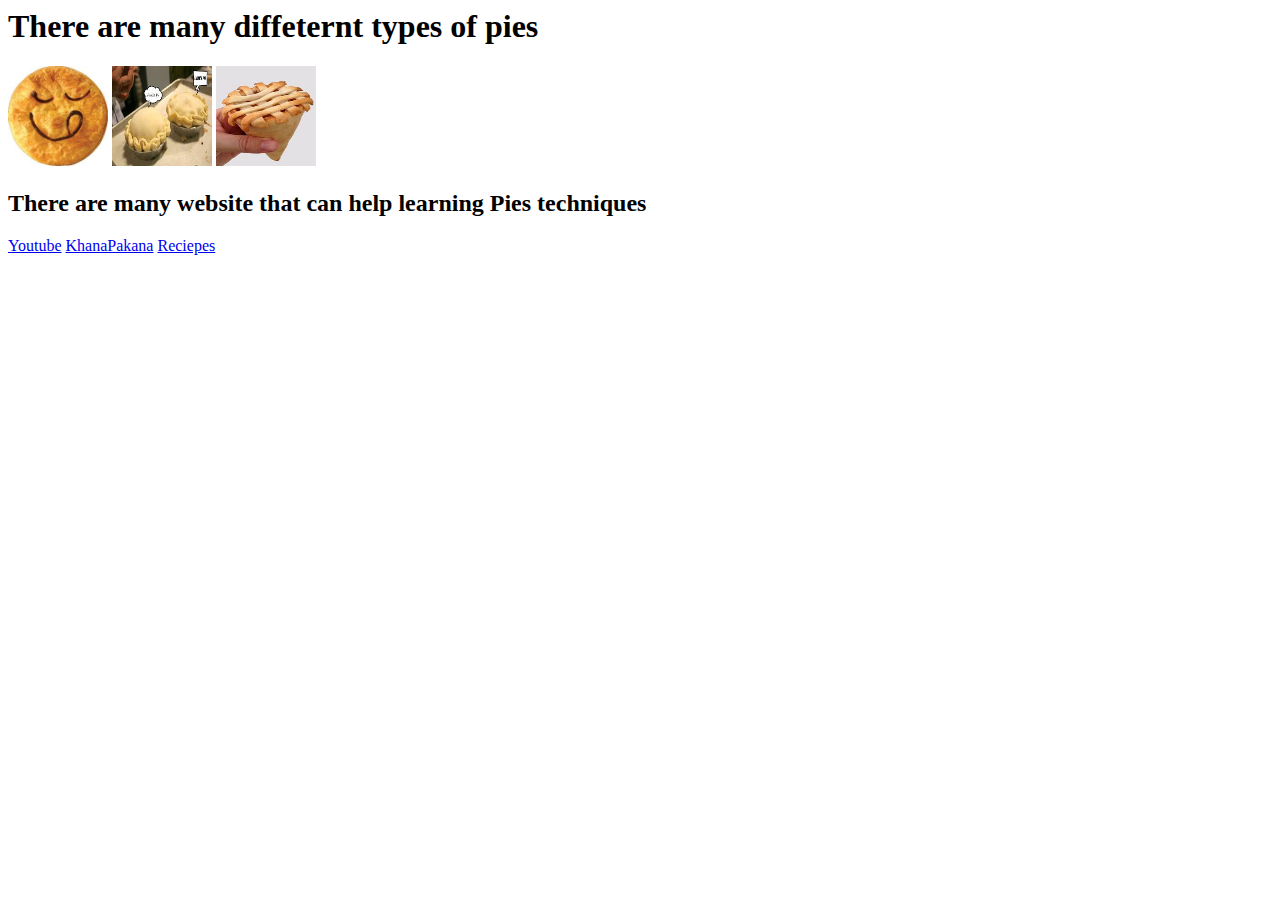
<file: pie.html>
<html>
    <head>
        <title>Pie Photos</title>
    </head>
    <body>
        <h1>There are many diffeternt types of pies</h1>
        <div>
            <img src="images/cpa2004bea00054.jpg"  width="100" height="100" alt="pie" />
            <img src="images/images%20(1).jpg" width="100" height="100" alt="pie" />
            <img src="images/images.jpg" width="100" height="100" alt="pie" />
        
        </div>
        <h2>There are many website that can help learning Pies techniques</h2>
           <div>
                <a href="http://www.youtube.com"> Youtube</a>
                <a href="http://www.khanapakana.com">KhanaPakana</a>
                <a href="http://www.reciepe.com">Reciepes</a>
           </div>
    </body> 
</html>
</file>
